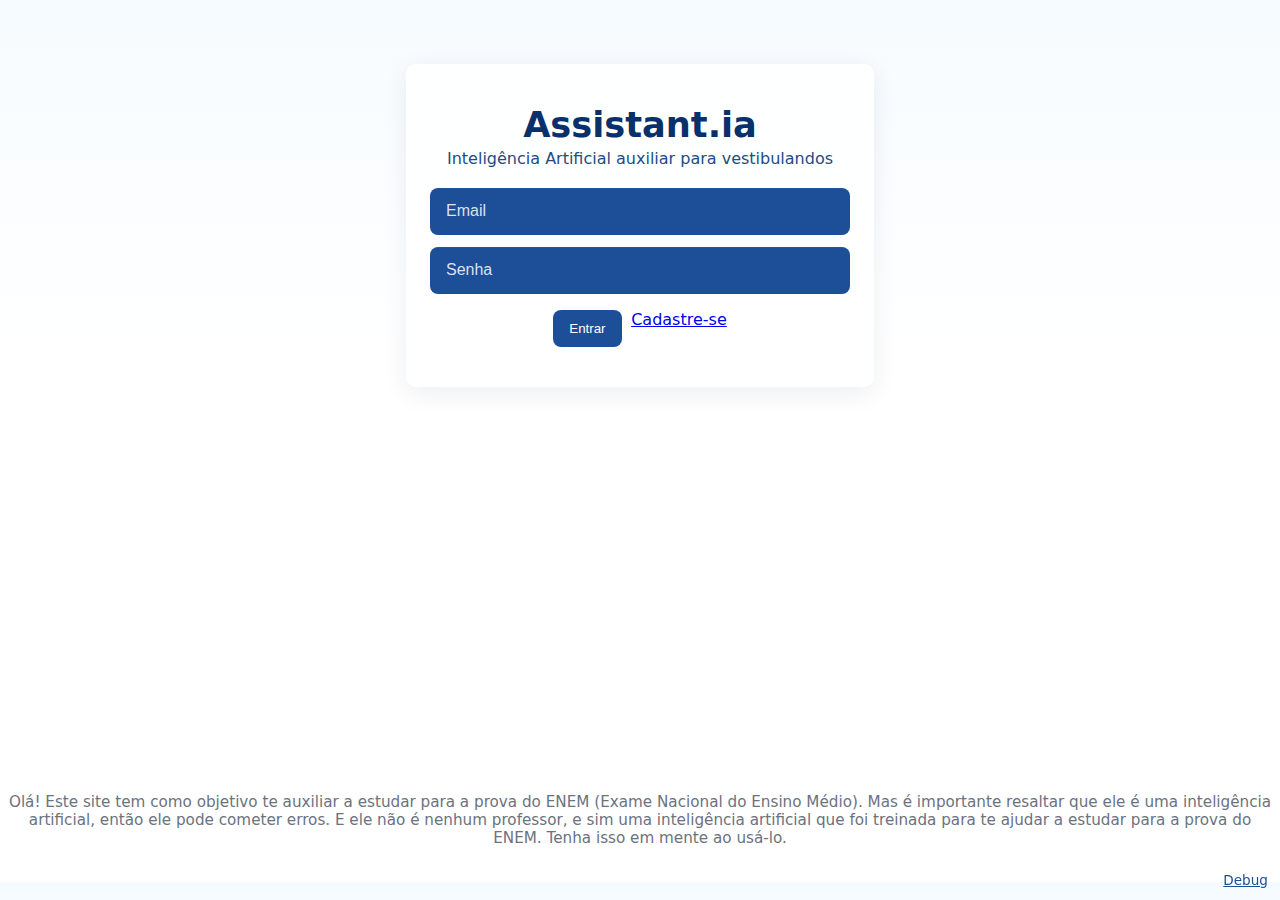
<file: index.html>
<!DOCTYPE html>
<html lang="pt-br">
    <head>
        <meta charset="UTF-8">
        <meta name="viewport" content="width=device-width, initial-scale=1.0">
        <link rel="stylesheet" href="./styles/styles.css">
        <link rel="stylesheet" href="styles/styles-login.css">
        <title>Inteligencia Artificial ENEM</title>
        <link rel="icon" type="image/png" href="img/book_711189.png">
    </head>
    
    <body class="login-page">
        <main class="login-container">
            <h1>Assistant.ia</h1>
            <h2>Inteligência Artificial auxiliar para vestibulandos</h2>

            <form class="login-form" action="#" method="post" novalidate>
                <label for="email" class="sr-only">Seu email</label>
                <input type="email" id="email" name="email" placeholder="Email">

                <label for="senha" class="sr-only">Senha</label>
                <input type="password" id="senha" name="senha" placeholder="Senha">

                <div class="actions">
                    <button type="submit" class="btn primary">Entrar</button>
                    <a href="Register_Page.html">Cadastre-se</a> 
                </div>

                
                
            </form>
        </main>

        <p class="site-note">Olá! Este site tem como objetivo te auxiliar a estudar para a prova do ENEM (Exame Nacional do Ensino Médio). Mas é importante resaltar que ele é uma inteligência artificial, então ele pode cometer erros. E ele não é nenhum professor, e sim uma inteligência artificial que foi treinada para te ajudar a estudar para a prova do ENEM. Tenha isso em mente ao usá-lo.</p>

        <a href="home.html" class="debug-link">Debug</a>
    </body>
</html>
</file>
<file: styles/styles.css>
/* Estilos para o menu hambúrguer */

nav {
    padding: 1.5rem 2rem;
    background-color: #1d4e98;
    color: #fff;
    position: fixed;
    top: 1rem;
    left: 1rem;
    z-index: 100;
    border-radius: 50%;
    width: auto;
    padding: 0;
}

.page-header {
    display: flex;
    justify-content: center;
    align-items: center;
    padding: 0.8rem 2rem;
    background-color: #1d4e98;
}

.header-logo {
    max-width: 100px;
    height: auto;
    object-fit: contain;
}

.profile-header {
    position: fixed;
    top: 1rem;
    right: 1rem;
    z-index: 100;
}

.header-perfil {
    width: 50px;
    height: 50px;
    border-radius: 50%;
    object-fit: cover;
    border: 3px solid #1d4e98;
    cursor: pointer;
}

.checkbtn {
    font-weight: 1.5rem;
    color: #fff;
    cursor: pointer;
    display: flex;
    align-items: center;
    justify-content: center;
    width: 50px;
    height: 50px;
}

#check {
    display: none;
}

.nav-mobile {
    display: none;
    position: absolute;
    top: 60px;
    left: 0;
    background: #1d4e98;
    z-index: 999;
    width: 200px;
    border-radius: 8px;
    margin-top: 0.5rem;
}

#check:checked ~ .nav-mobile {
    display: block;
}

.nav-mobile a {
    color: #fff;
    padding: 1rem 1.5rem;
    display: block;
}

.home-container {
    max-width: 1000px;
    min-height: 480px;
    width: 90%;
    margin: 4rem auto 0 auto;
    text-align: center;
    padding: 2.5rem 1.5rem;
    box-shadow: 0 6px 24px rgba(13,38,76,0.08);
    border-radius: 10px;
    background: rgba(255,255,255,0.8);
}

/* Estilos da navegação */
#navigation-links {
    margin-top: 50px;
    display: flex;
    justify-content: center;
    gap: 2rem;
    font-weight: bold;
}
</file>
<file: styles/styles-login.css>
/* Estilos para a página de login (index.html) */
body.login-page {
    min-height: 90vh;
    position: relative;
    font-family: system-ui, -apple-system, 'Segoe UI', Roboto, 'Helvetica Neue', Arial;
    background: linear-gradient(180deg, #f6fbff 0%, #ffffff 40%);
    color: #08306b;
    overflow-x: hidden;
}

.login-container {
    max-width: 420px;
    width: 90%;
    margin: 4rem auto 0 auto;
    text-align: center;
    padding: 2.5rem 1.5rem;
    box-shadow: 0 6px 24px rgba(13,38,76,0.08);
    border-radius: 10px;
    background: rgba(255,255,255,0.8);
}

.login-container h1 {
    margin: 0 0 0.25rem 0;
    font-size: 2.2rem;
}
.login-container h2 {
    margin: 0 0 1.25rem 0;
    font-weight: 400;
    font-size: 1rem;
    color: #234b83;
}

.login-form {
    display: flex;
    flex-direction: column;
    gap: 0.75rem;
}

.login-form input[type="email"],
.login-form input[type="password"] {
    padding: 0.9rem 1rem;
    border-radius: 8px;
    border: none;
    outline: none;
    background: #1d4e98; 
    color: #fff;
    font-size: 1rem;
    box-shadow: inset 0 1px 0 rgba(255,255,255,0.04);
}

.login-form input::placeholder { color: rgba(255,255,255,0.85); }

.actions {
    display: flex;
    gap: 0.6rem;
    justify-content: center;
    margin-top: 0.25rem;
}

.btn { padding: 0.7rem 1rem; border-radius: 8px; border: none; cursor: pointer; }
.btn.primary { background: #1d4e98; color: #fff; }
.btn.ghost { background: transparent; color: #1d4e98; border: 2px solid rgba(29,78,152,0.12); }

.site-note {
    position: absolute;
    bottom: 12px;
    left: 0;
    width: 100%;
    text-align: center;
    color: #6b7280;
    font-size: 0.95rem;
    padding: 0 -1rem;
}

.sr-only { position: absolute !important; width: 1px; height: 1px; padding: 0; margin: -1px; overflow: hidden; clip: rect(0,0,0,0); white-space: nowrap; border: 0; }

.debug-link { position: fixed; right: 12px; bottom: 12px; font-size: 0.85rem; color: #1d4e98; }
</file>
